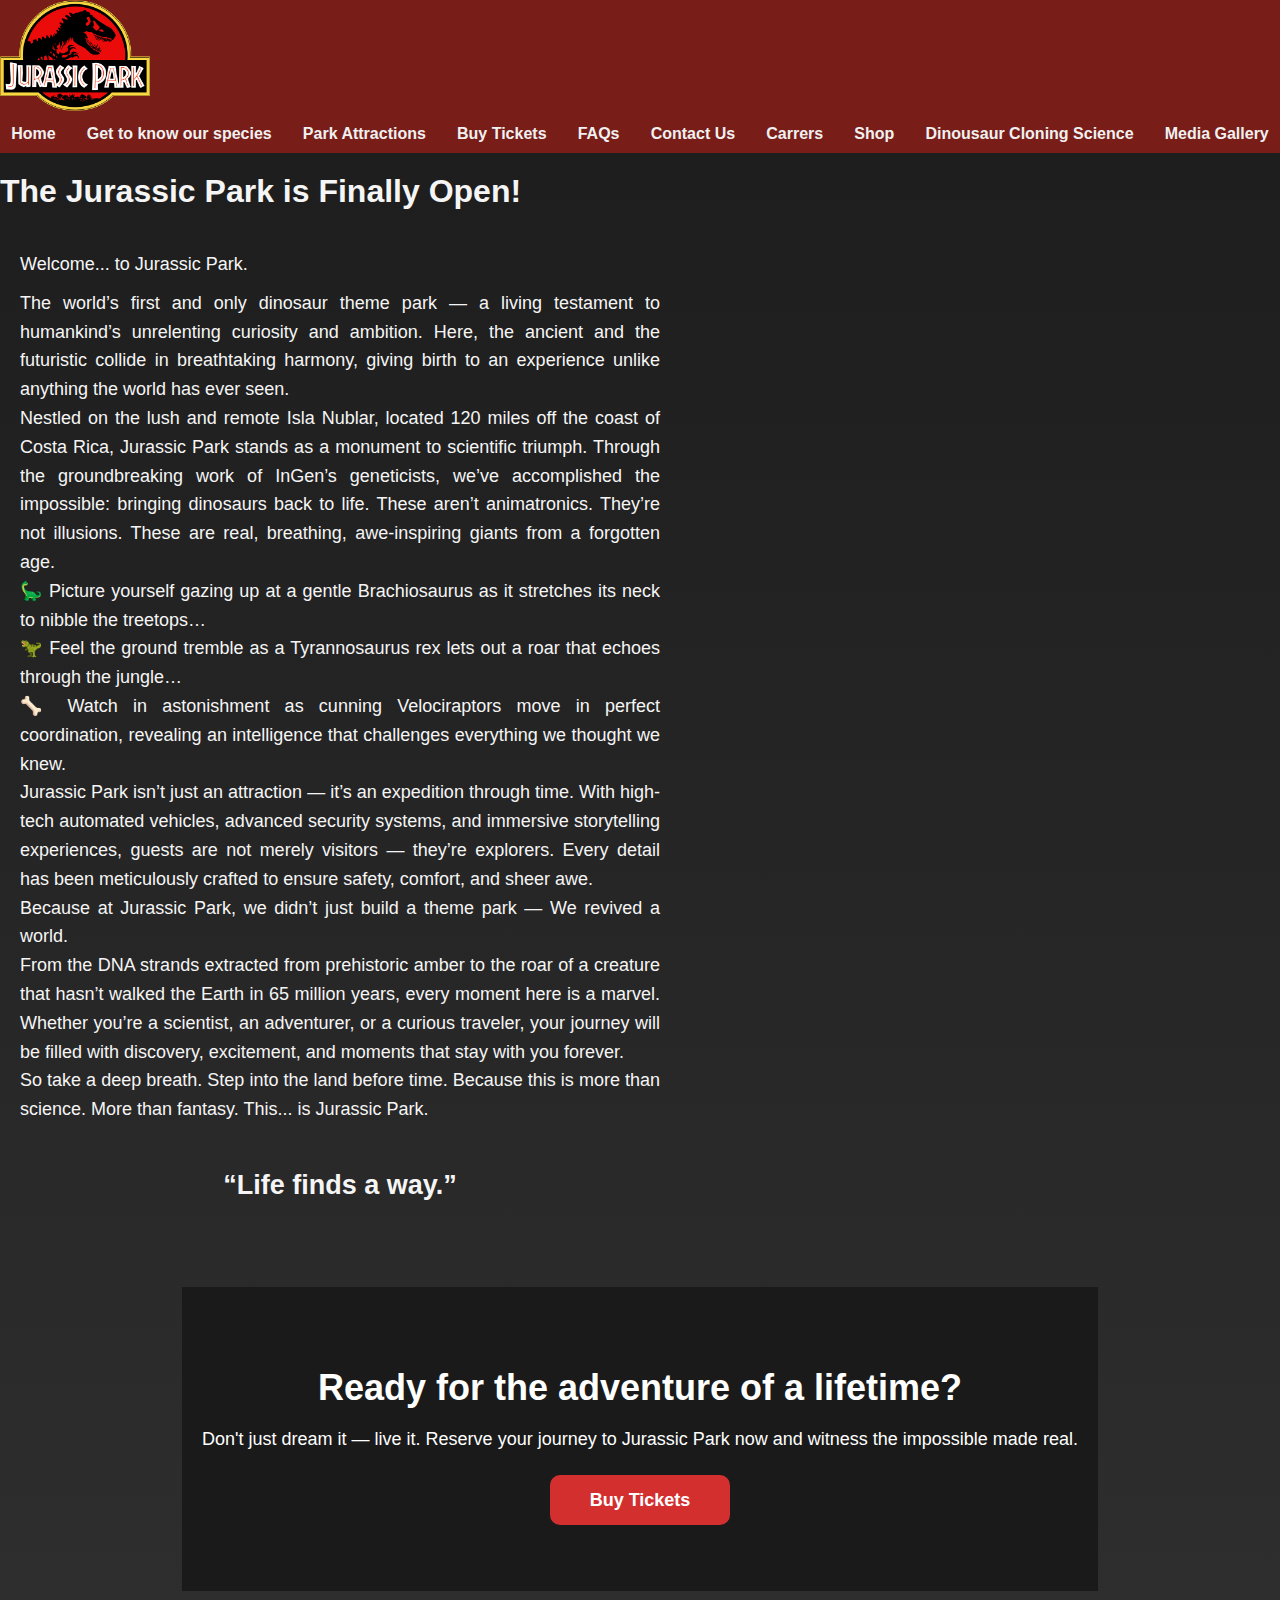
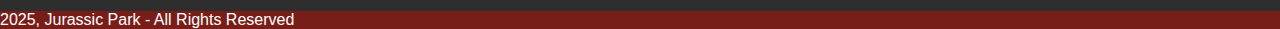
<file: Index.html>
<!DOCTYPE html>
<html lang="en">

<head>
    <meta charset="UTF-8">
    <meta name="viewport" content="width=device-width, initial-scale=1.0">
    <title>Document</title>
    <link rel="stylesheet" href="Style.css">
</head>

<body>
    <header>
        <img src="images/Jurassic_Park_logo.png" alt="Logo" style="width: 150px; height: 111px;">
        
        <nav class="nav-bar">
            <a href="Index.html">Home</a>
            <a href="" style="margin-left: 20px;">Get to know our species</a>
            <a href="" style="margin-left: 20px;">Park Attractions</a>
            <a href="Tickets.html" style="margin-left: 20px;">Buy Tickets</a>
            <a href="" style="margin-left: 20px;">FAQs</a>
            <a href="" style="margin-left: 20px;">Contact Us</a>
            <a href="JP carrer.html" style="margin-left: 20px;">Carrers</a>
            <a href="" style="margin-left: 20px;">Shop</a>
            <a href="" style="margin-left: 20px;">Dinousaur Cloning Science</a>
            <a href="" style="margin-left: 20px;">Media Gallery</a>
        </nav>
    </header>
    <main>
        <section>
            <h1>
                The Jurassic Park is Finally Open!
            </h1>
            <section class= "main-text">

                <div class="intro-text">
                    <p class="space-text">
                         Welcome... to Jurassic Park.
                    </p>
                    <p>
                    The world’s first and only dinosaur theme park — a living testament to humankind’s unrelenting curiosity and ambition. Here, the ancient and the futuristic collide in breathtaking harmony, giving birth to an experience unlike anything the world has ever seen.
                    </p> 
                </div>

                <div class="location-text">
                    <p>
                        Nestled on the lush and remote Isla Nublar, located 120 miles off the coast of Costa Rica, Jurassic Park stands as a monument to scientific triumph. Through the groundbreaking work of InGen’s geneticists, we’ve accomplished the impossible: bringing dinosaurs back to life. These aren’t animatronics. They’re not illusions. These are real, breathing, awe-inspiring giants from a forgotten age.
                    </p>
                </div>
                <div class="dino-text">
                    <p>
                        🦕 Picture yourself gazing up at a gentle Brachiosaurus as it stretches its neck to nibble the treetops… <br>
                        🦖 Feel the ground tremble as a Tyrannosaurus rex lets out a roar that echoes through the jungle… <br>
                        🦴 Watch in astonishment as cunning Velociraptors move in perfect coordination, revealing an intelligence that challenges everything we thought we knew.
                    </p>
                </div>
                <div class="experience-text">
                    <p>
                        Jurassic Park isn’t just an attraction — it’s an expedition through time.
                        With high-tech automated vehicles, advanced security systems, and immersive storytelling experiences, guests are not merely visitors — they’re explorers. Every detail has been meticulously crafted to ensure safety, comfort, and sheer awe.
                    </p>
                </div>
                <div class="vision-text">
                    <p>
                        Because at Jurassic Park, we didn’t just build a theme park —
                        We revived a world.
                    </p>
                </div>
                <div class="science-text">
                    <p>
                        From the DNA strands extracted from prehistoric amber to the roar of a creature that hasn’t walked the Earth in 65 million years, every moment here is a marvel. Whether you’re a scientist, an adventurer, or a curious traveler, your journey will be filled with discovery, excitement, and moments that stay with you forever.
                    </p>
                </div>
                <div class="park-text">
                    <p>
                        So take a deep breath. Step into the land before time.
                        Because this is more than science.
                        More than fantasy.
                        This... is Jurassic Park.
                    </p>
                </div>
                <div class="quote">
                    <h2>
                        “Life finds a way.”
                    </h2>
                </div>    
            </section>
            
            </section>
            <section class="tickets-text">

            <h2>
                Ready for the adventure of a lifetime?
            </h2>

            <p>
                Don't just dream it — live it. Reserve your journey to Jurassic Park now and witness the impossible made real.
            </p>

            <a href="Tickets.html" class="ticket-button">Buy Tickets</a>
            </section>
    </main>        
    <footer>
         <p>
            2025, Jurassic Park - All Rights Reserved
        </p>
    </footer>
</body>

</html>
</file>
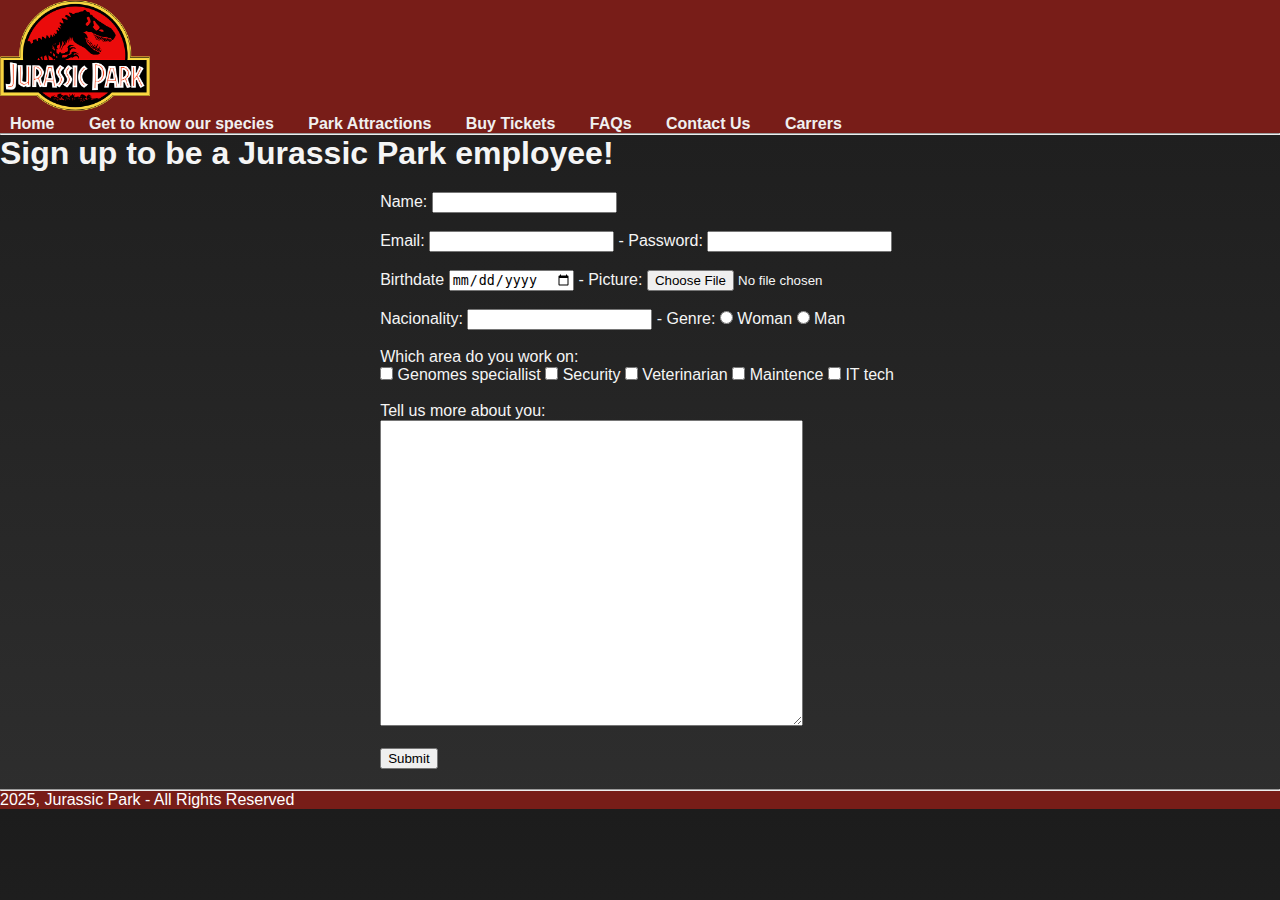
<file: carrer.html>
<!DOCTYPE html>
<html lang="en">

<head>
    <meta charset="UTF-8">
    <meta name="viewport" content="width=device-width, initial-scale=1.0">
    <title>Document</title>
    <link rel="stylesheet" href="Style.css">
</head>

<body>
    <header>
    <img src="images/Jurassic_Park_logo.png" alt="Jurassic Park" style="width: 150px; height: 111px;">
        <nav>
            <a href="index.html">Home</a>
            <a href="" style="margin-left: 20px;">Get to know our species</a>
            <a href="" style="margin-left: 20px;">Park Attractions</a>
            <a href="tickets.html" style="margin-left: 20px;">Buy Tickets</a>
            <a href="" style="margin-left: 20px;">FAQs</a>
            <a href="" style="margin-left: 20px;">Contact Us</a>
            <a href="carrer.html" style="margin-left: 20px;">Carrers</a>
        </nav>
    </header>
    <hr>

    <h1>Sign up to be a Jurassic Park employee!</h1>
    <main>
        <form action="">
            <label for="name">Name:</label>
            <input type="text" name="" id=""><br> <br>

            <label for="email">Email:</label>
            <input type="email" name="" id="">

            <label for="password">- Password:</label>
            <input type="password" name="" id=""><br> <br>

            <label for="birthdate">Birthdate</label>
            <input type="date" name="" id="">

            <label for="picture">- Picture:</label>
            <input type="file" name="" id=""> <br> <br>

            <label for="nationality">Nacionality: </label>
            <input type="text" name="" id="">

            <label for="genre">- Genre:</label>
            <input type="radio" name="genre" id="Woman">
            <label for="Woman">Woman</label>
            <input type="radio" name="genre" id="Man">
            <label for="Man">Man</label> <br> <br>


            <label for="skills">Which area do you work on:</label> <br>
            <input type="checkbox" name="area" id="genomes">
            <label for="genomes">Genomes speciallist</label>

            <input type="checkbox" name="area" id="security">
            <label for="security">Security</label>

            <input type="checkbox" name="area" id="vet">
            <label for="vet">Veterinarian</label>

            <input type="checkbox" name="area" id="maintenence">
            <label for="maintenence">Maintence</label>

            <input type="checkbox" name="area" id="it">
            <label for="it">IT tech</label> <br> <br>

            <label for="about">Tell us more about you:</label><br>
            <textarea rows="20" cols="50"></textarea><br> <br>

            <input type="submit" value="Submit">

        </form>

    </main>

    <hr>

    <footer>
        <p>
            2025, Jurassic Park - All Rights Reserved
        </p>
    </footer>

</body>

</html>
</file>
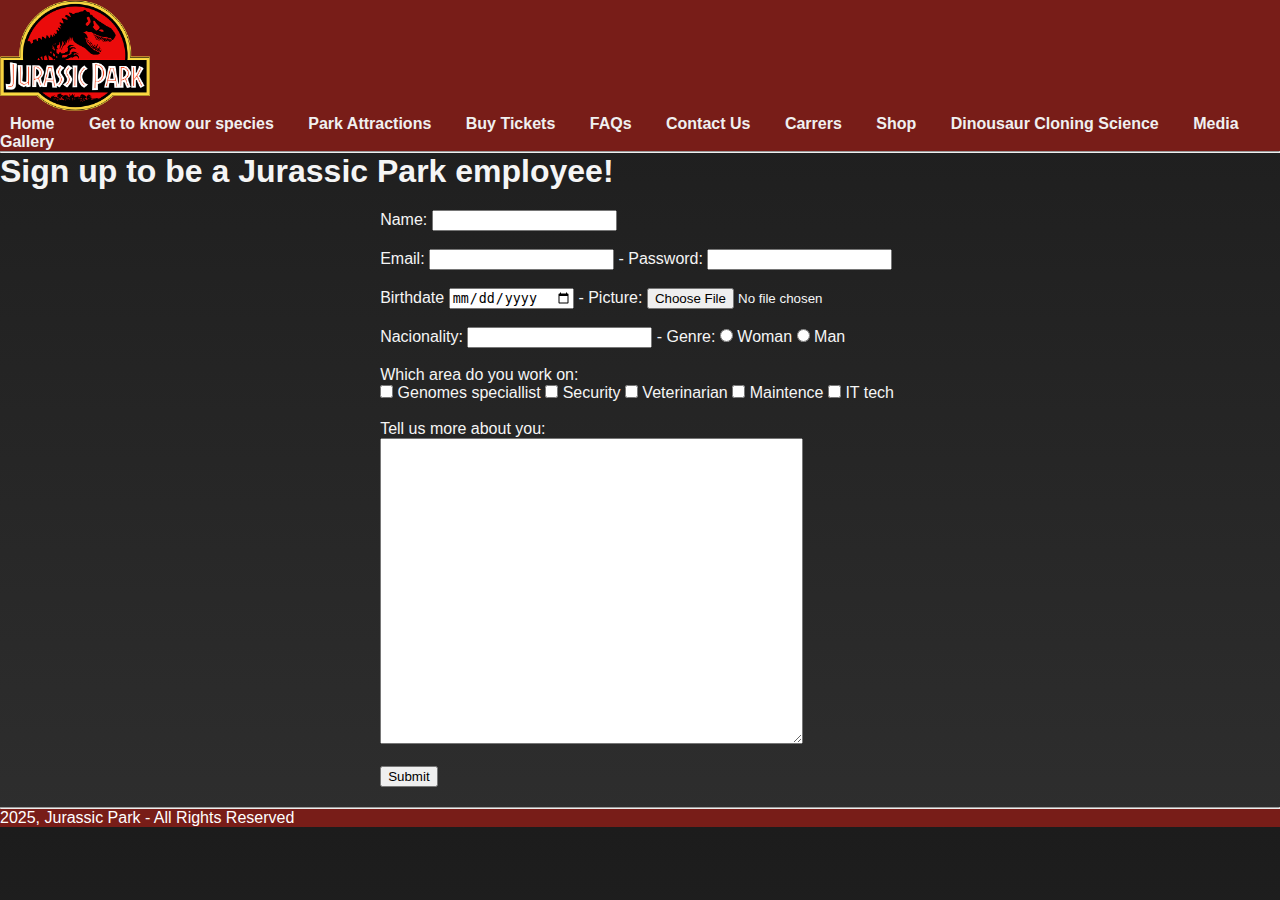
<file: JP carrer.html>
<!DOCTYPE html>
<html lang="en">

<head>
    <meta charset="UTF-8">
    <meta name="viewport" content="width=device-width, initial-scale=1.0">
    <title>Document</title>
    <link rel="stylesheet" href="Style.css">
</head>

<body>
    <header>
    <img src="images/Jurassic_Park_logo.png" alt="Jurassic Park" style="width: 150px; height: 111px;">
        <nav>
            <a href="Index.html">Home</a>
            <a href="" style="margin-left: 20px;">Get to know our species</a>
            <a href="" style="margin-left: 20px;">Park Attractions</a>
            <a href="Tickets.html" style="margin-left: 20px;">Buy Tickets</a>
            <a href="" style="margin-left: 20px;">FAQs</a>
            <a href="" style="margin-left: 20px;">Contact Us</a>
            <a href="JP carrer.html" style="margin-left: 20px;">Carrers</a>
            <a href="" style="margin-left: 20px;">Shop</a>
            <a href="" style="margin-left: 20px;">Dinousaur Cloning Science</a>
            <a href="" style="margin-left: 20px;">Media Gallery</a>
        </nav>
    </header>
    <hr>

    <h1>Sign up to be a Jurassic Park employee!</h1>
    <main>
        <form action="">
            <label for="name">Name:</label>
            <input type="text" name="" id=""><br> <br>

            <label for="email">Email:</label>
            <input type="email" name="" id="">

            <label for="password">- Password:</label>
            <input type="password" name="" id=""><br> <br>

            <label for="birthdate">Birthdate</label>
            <input type="date" name="" id="">

            <label for="picture">- Picture:</label>
            <input type="file" name="" id=""> <br> <br>

            <label for="nationality">Nacionality: </label>
            <input type="text" name="" id="">

            <label for="genre">- Genre:</label>
            <input type="radio" name="genre" id="Woman">
            <label for="Woman">Woman</label>
            <input type="radio" name="genre" id="Man">
            <label for="Man">Man</label> <br> <br>


            <label for="skills">Which area do you work on:</label> <br>
            <input type="checkbox" name="area" id="genomes">
            <label for="genomes">Genomes speciallist</label>

            <input type="checkbox" name="area" id="security">
            <label for="security">Security</label>

            <input type="checkbox" name="area" id="vet">
            <label for="vet">Veterinarian</label>

            <input type="checkbox" name="area" id="maintenence">
            <label for="maintenence">Maintence</label>

            <input type="checkbox" name="area" id="it">
            <label for="it">IT tech</label> <br> <br>

            <label for="about">Tell us more about you:</label><br>
            <textarea rows="20" cols="50"></textarea><br> <br>

            <input type="submit" value="Submit">

        </form>

    </main>

    <hr>

    <footer>
        <p>
            2025, Jurassic Park - All Rights Reserved
        </p>
    </footer>

</body>

</html>
</file>
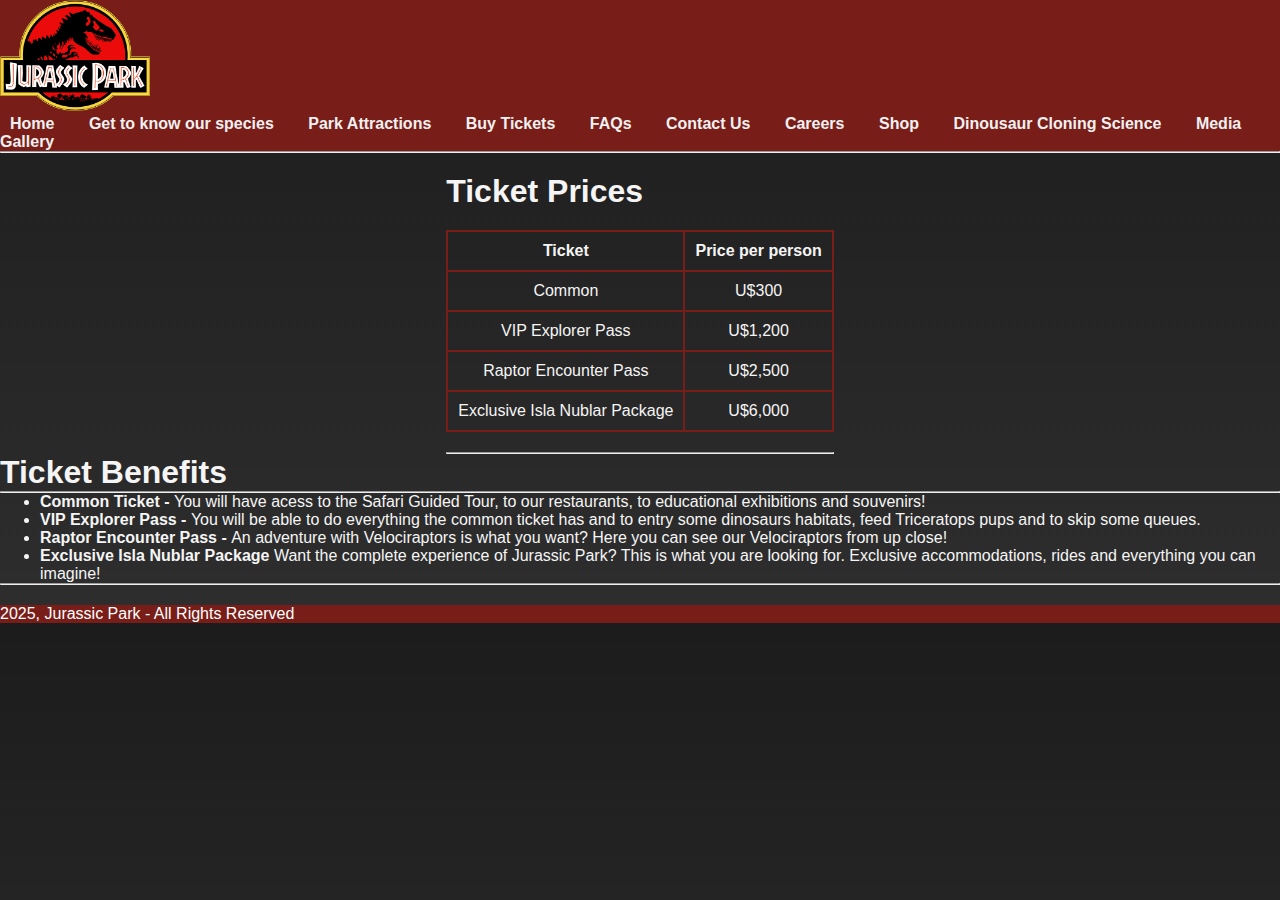
<file: Tickets.html>
<!DOCTYPE html>
<html lang="en">
<head>
    <meta charset="UTF-8">
    <meta name="viewport" content="width=device-width, initial-scale=1.0">
    <title>Document</title>
    <link rel="stylesheet" href="Style.css">
</head>
<body>
    <header>
        <img src="images/Jurassic_Park_logo.png" alt="Jurassic Park" style=" width: 150px; height: 111px;">
        <nav>
            <a href="Index.html">Home</a>
            <a href="" style="margin-left: 20px;">Get to know our species</a>
            <a href="" style="margin-left: 20px;">Park Attractions</a>
            <a href="Tickets.html" style="margin-left: 20px;">Buy Tickets</a>
            <a href="" style="margin-left: 20px;">FAQs</a>
            <a href="" style="margin-left: 20px;">Contact Us</a>
            <a href="JP carrer.html" style="margin-left: 20px;">Careers</a>
            <a href="" style="margin-left: 20px;">Shop</a>
            <a href="" style="margin-left: 20px;">Dinousaur Cloning Science</a>
            <a href="" style="margin-left: 20px;">Media Gallery</a>
            <hr>
        </nav>
    </header>
    <main>
        <section>

            <h1>
                Ticket Prices
            </h1>

            <table>
                <tr>
                    <th>
                        Ticket
                    </th>

                    <th>
                        Price per person
                    </th>
                </tr>

                <tr>
                    <td>
                        Common
                    </td>
                    <td>
                        U$300
                    </td>
                </tr>

                <tr>
                    <td>
                        VIP Explorer Pass
                    </td>
                    <td>
                        U$1,200
                    </td>
                </tr>

                <tr>
                    <td>
                        Raptor Encounter Pass
                    </td>
                    <td>
                        U$2,500
                    </td>
                </tr>

                <tr>
                    <td>
                        Exclusive Isla Nublar Package
                    </td>
                    <td>
                        U$6,000
                    </td>
                </tr>
                

            </table>
            
            <hr>

        </section>

        <section>
            <h1>
                Ticket Benefits
            </h1>
            
            <hr>

            <ul>
                <li>
                    <p>
                        <strong>Common Ticket - </strong> You will have acess to the Safari Guided Tour, to our restaurants, to educational exhibitions and souvenirs!
                    </p>
                </li>

                <li>
                    <p>
                        <strong>VIP Explorer Pass - </strong> You will be able to do everything the common ticket has and to entry some dinosaurs habitats, feed Triceratops pups and to skip some queues.
                    </p>
                </li>

                <li>
                    <p>
                        <strong>Raptor Encounter Pass - </strong> An adventure with Velociraptors is what you want? Here you can see our Velociraptors from up close!
                    </p>
                </li>

                <li>
                    <p>
                        <strong>Exclusive Isla Nublar Package</strong> Want the complete experience of Jurassic Park? This is what you are looking for. Exclusive accommodations, rides and everything you can imagine!
                    </p>
                </li>
            </ul>

            <hr>

        </section>

    </main>

    <footer>
        <p>
            2025, Jurassic Park - All Rights Reserved
        </p>
    </footer>

    
</body>
</html>
</file>
<file: Style.css>
* {
    margin: auto;
}

@import url('https://fonts.googleapis.com/css2?family=Anton&family=Roboto&display=swap');

body {
    font-family: 'Roboto', sans-serif;
    background: linear-gradient(to bottom, #1c1c1c, #2e2e2e);
    color: #f5f5f5;
}

header {
    background-color: #781d18;
}

.logo {
    width: 250px;
    height: auto;
    padding: 10px 10px 20px 20px;
    
}

h1, h2 {
    font-family: 'Anton', sans-serif;
}



nav a{
    color: #f0f0f0;
    margin: 10px;
    text-decoration: none;
    font-weight: bold;
}
nav a:hover {
    color: #f0b83e; 
}

.nav-bar {
    display: flex;
    justify-content: space-evenly;
    text-align: center;
}

main {
    display: flex;
    flex-direction: column;
    align-items: center;
    justify-content: center;
    padding: 20px 0;
}

.main-title {
    width: 800px;
    margin: 0;
    text-align: center;
    line-height: 1.6;
    padding: 20px 20px;
    font-size: 40px;
}

.main-image {
    display: flex;
    flex-direction: column;
    width: 25%;
    max-width: 800px;
    height: auto;
    margin: 0;
    padding: 20px 20px;
}

.main-text {
    display: flex;
    flex-direction: column;
    align-content: center;
    text-align: justify; 
    line-height: 1.6; 
    padding: 40px 20px; 
    margin: 0;
    font-size: 18px; 
    width: 50%;
}

.quote {
    max-width: 800px; 
    margin: 0 auto; 
    text-align: center; 
    line-height: 1.6; 
    padding: 40px 20px; 
    font-size: 18px; 
}

.tickets-text {
   text-align: center;
   background-color: #1a1a1a;
   padding: 80px 20px;
   color: #fff;
}

.tickets-text h2 {
    font-size: 36px;
    margin-bottom: 20px;
    font-family: 'Anton', sans-serif;
}

.tickets-text p {
    font-size: 18px;
    margin-bottom: 40px;
    font-family: 'Roboto', sans-serif;
  }

.ticket-button {
    background-color: #d32f2f;
    color: #fff;
    padding: 15px 40px;
    font-size: 18px;
    text-decoration: none;
    border-radius: 10px;
    font-weight: bold;
    transition: background-color 0.3s ease;
    margin-top: 20px;
}

.ticket-button:hover {
    background-color: #ff5252;
}

.space-text {
    margin-bottom: 10px;
}

footer {
    background-color: #781d18;
    color: white;

}

table {
    width: 100%;
    border-collapse: collapse;
    margin: 20px 0;   
}

/* Tickets page */



.ticket-table {
    width: 60%;
    border-collapse: collapse;
    margin: 0 auto;
    margin-bottom: 20px;
    font-size: 18px;
    border: 2px #781d18;  
    text-align: left; 
}

th, td {
    padding: 10px;
    border: 2px solid #781d18; 
    text-align: center;
}

.ticket-name {
    text-align: left;
}

.ticket-benefits {
    padding: 33px;
    background-color: #1a1a1a;
    text-align: justify; 

}

.ticket-benefits h2 {
    font-size: 36px;
    margin-bottom: 20px;
    font-family: 'Anton', sans-serif;
}
</file>
